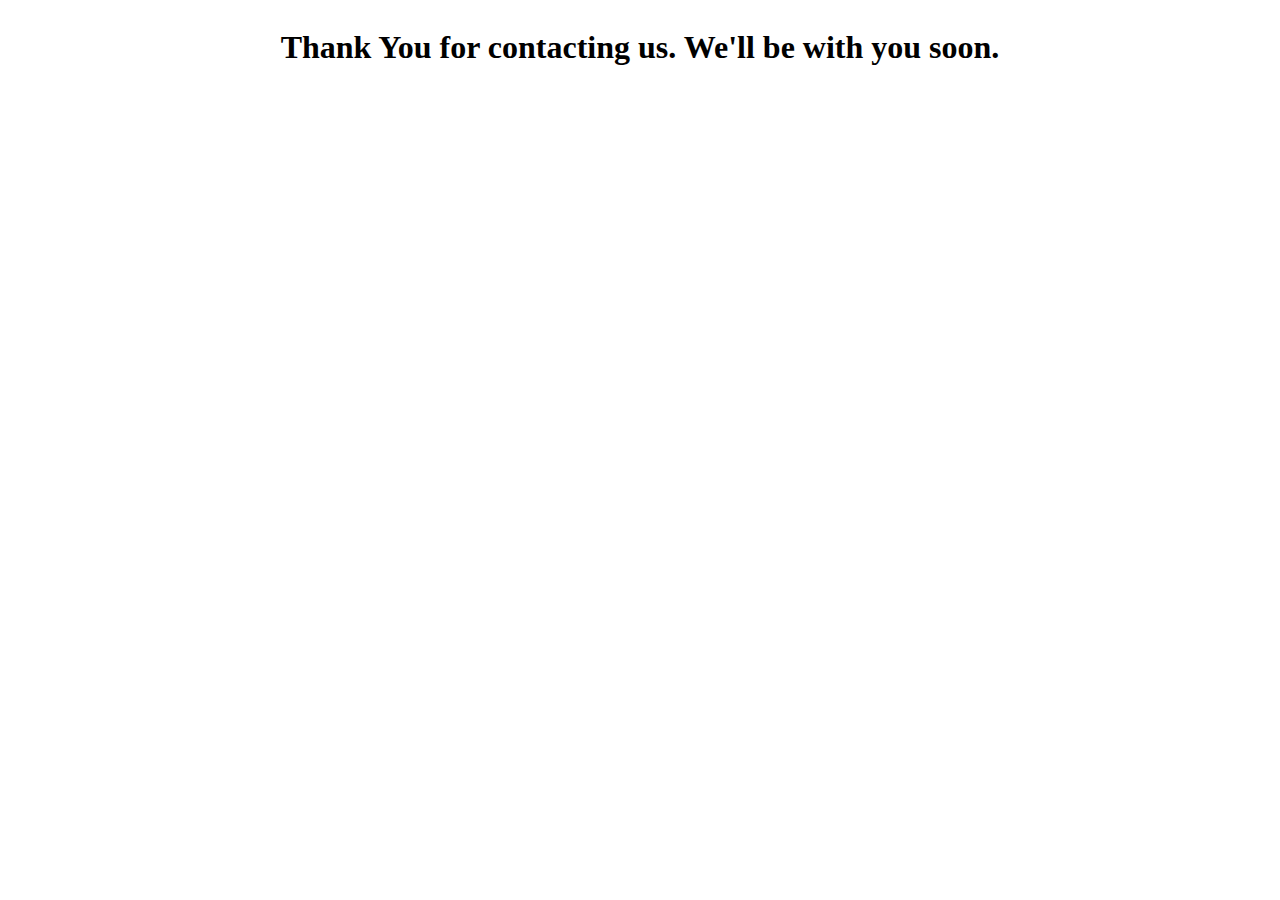
<file: thankyou.html>
<!DOCTYPE html>
<html lang="en">

<head>
    <meta charset="UTF-8">
    <meta http-equiv="X-UA-Compatible" content="IE=edge">
    <meta name="viewport" content="width=device-width, initial-scale=1.0">
    <title>Document</title>
</head>

<body>
    <div class="thank_you">
        <h1>Thank You for contacting us. We'll be with you soon.</h1>
    </div>
    <style>
        .thank_you {
            display: flex;
            justify-content: center;
        }
    </style>
</body>

</html>
</file>
